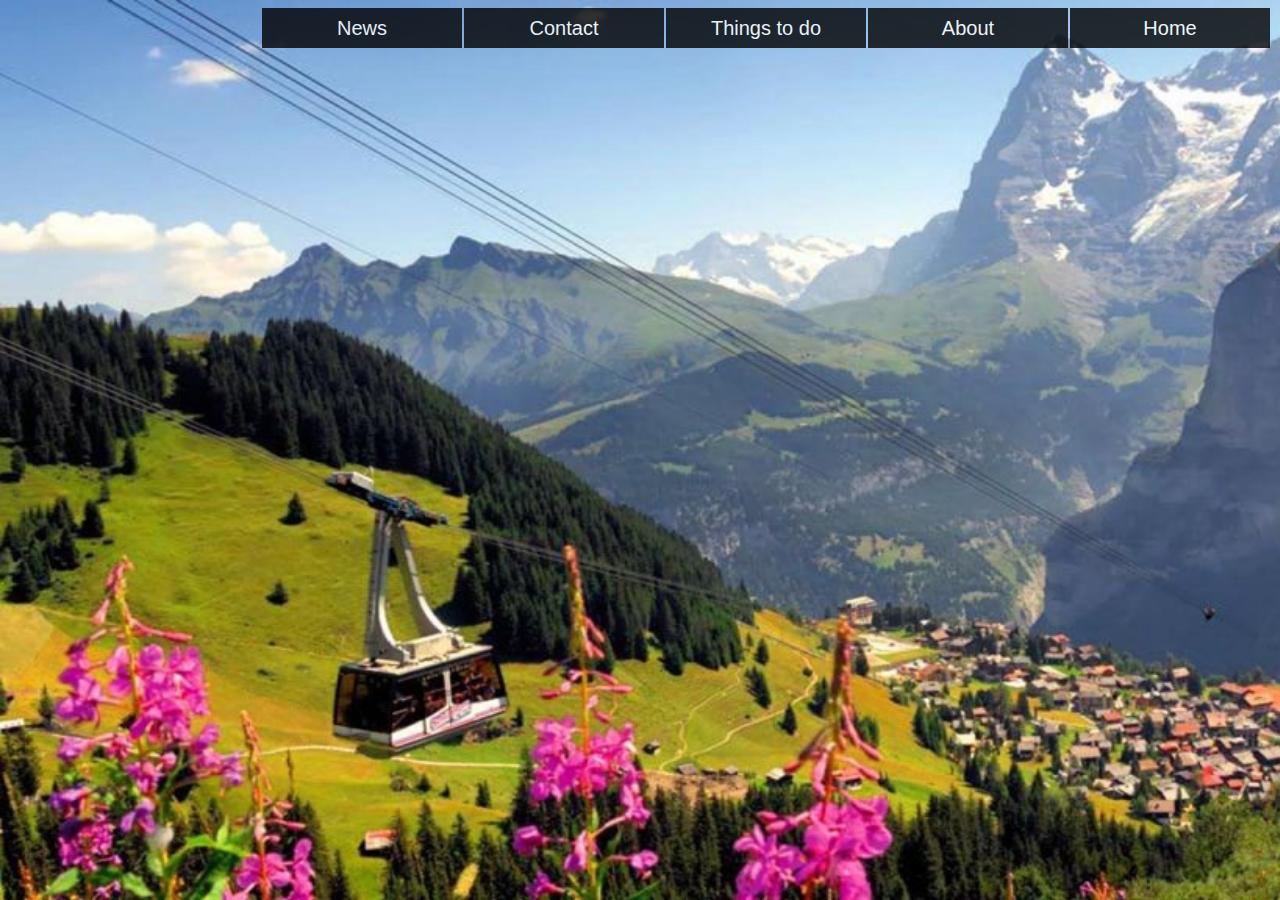
<file: index.html>
<html>
<link href='style.css' rel="stylesheet">
<ul>
  <li><a href="news.html" class="button">Home</a></li>
  <li><a>About</a>
      <ul>
          <li><a>Our Teammmm</a></li>
          <li><a>Camp Sites</a></li>
          <li><a>Mission &amp; Vision</a></li>
          <li><a>Resources</a></li>
      </ul>
  </li>
  <li><a>Things to do</a>
      <ul>
          <li><a>Activities</a></li>
          <li><a>Parks</a></li>
          <li><a>Shops</a></li>
          <li><a>Events</a></li>
      </ul>
  </li>

  <li><a>Contact</a>
      <ul>
          <li><a href="http://google.com" class="button"> Map</a></li>
          <li><a>Directions</a></li>

      </ul>
  </li>
<li><a>News</a></li>
</ul>
</html>
</file>
<file: style.css>
body{
  background: url('swiss-alps-wallpapers_1920x1080_h.jpg') no-repeat;
  background-size:cover;
  font-family: Arial;
  color: white;
}
ul{
  margin:0px;
  padding:0px;
  list-style: none;
}
ul li{
  float:right;
  width:200px;
  height:40px;
  background-color: black;
  opacity: .8;
  line-height: 40px;
  text-align: center;
  font-size: 20px;
  margin-right: 2px;
}

ul li a {
text-decoration: none;
color: white;
display: block;
}

ul li a:hover{
  background-color: green;

}
ul li ul li{
  display: none;

}
ul li:hover ul li{
  display: block;
}
a.button {
}
</file>
